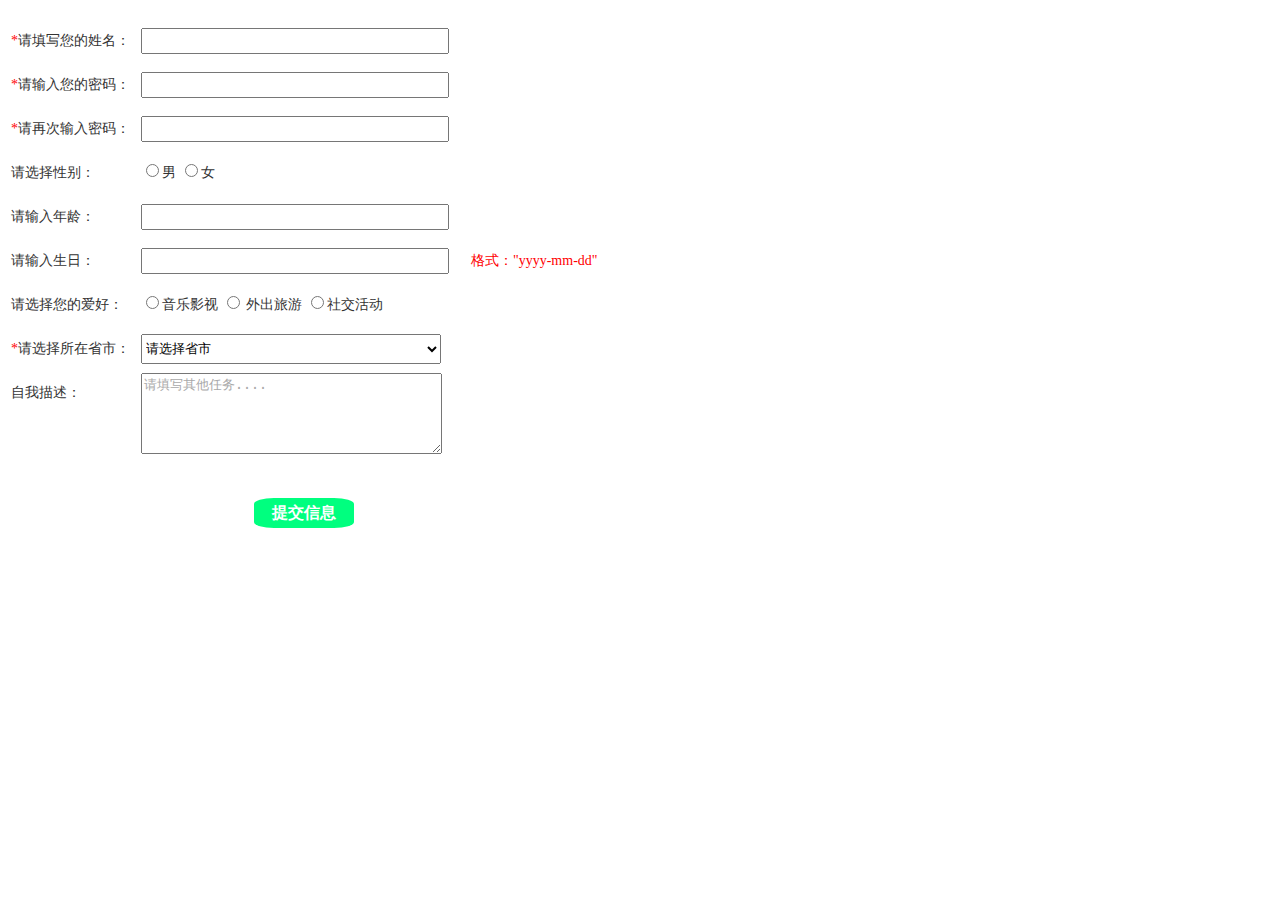
<file: 任务一/index.html>
<!DOCTYPE html>
<html>

<head>
    <meta charset="utf-8" />
    <title>任务一</title>

    <style type="text/css">
        body {
            display: flex;
            flex-direction: column;
            margin-top: 0px 0px;
            justify-content: center;
        }
        
        table {
            color: #333333;
            font-size: 0.875rem;
            width: 600px;
            padding-top: 10px;
            line-height: 40px;
        }
        
        #button {
            width: 100px;
            height: 30px;
            background-color: springgreen;
            border-radius: 20%;
            border: 4px;
            color: white;
            font-size: 16px;
        }
        
        #button:hover {
            width: 100px;
            height: 30px;
            background-color: brown;
            border-radius: 20%;
            border: 1px;
            color: white;
            font-size: 16px;
        }
        
        .input {
            border-spacing: 20px 10px;
            width: 300px;
            height: 20px;
        }
        
        textarea {
            width: 295px;
            vertical-align: top;
            color: darkgrey;
        }
        
        select {
            width: 300px;
            height: 30px;
        }
    </style>


</head>


<body>
    <div>
        <table>
            <tr>
                <td valign="middle" onblur="check2()"><span style="color: red;">*</span>请填写您的姓名：</td>
                <td><input class="input" name="name" /></td>
            </tr>
            <tr>
                <td valign="middle"><span style="color: red;">*</span>请输入您的密码：</td>
                <td><input class="input" type="password" /></td>
            </tr>
            <tr>
                <td valign="middle"><span style="color: red;">*</span>请再次输入密码：</td>
                <td><input class="input" type="password" /></td>
            </tr>

            <tr>
                <td valign="middle"> 请选择性别：</td>
                <td>
                    <input type="radio" name="man" value="man" />男
                    <input type="radio" name="man" value="woman" />女
                </td>
            </tr>
            <tr>
                <td valign="middle"> 请输入年龄：</td>
                <td><input class="input" name="birthday" />
                </td>
            </tr>
            <tr>
                <td valign="middle"> 请输入生日：</td>
                <td><input class="input" id="birthday" onblur="check()" /></td>
                <td> <span style="color: red;" onchange="check()">格式："yyyy-mm-dd"</span></td>
            </tr>
            <tr>
                <td valign="middle"> 请选择您的爱好：</td>
                <td>
                    <input type="radio" name="one_favourit" value="music" />音乐影视
                    <input type="radio" name="two_favourit" value="tour" /> 外出旅游
                    <input type="radio" name="three_favourit" value="talk" />社交活动
                </td>
            </tr>
            <tr>
                <td valign="middle"><span style="color: red;">*</span>请选择所在省市：</td>

                <td>
                    <select name="province">
					<option value="deaftrt">请选择省市</option>
					<option value="shanghai">上海</option>
					<option value="sichuan">四川</option>
					<option value="beijing">北京</option>		
				</select></td>
            </tr>
            <tr>
                <td valign="top">自我描述：</td>
                <td><textarea rows="5">请填写其他任务....</textarea></td>

            </tr>
            <tr>
                <td></td>
                <td style="margin-top: 40px; display: flex;align-items: center;justify-content: center;">

                    <button id="button" value="form" formmethod="post"><strong> 提交信息</strong> </button>
                </td>
            </tr>
        </table>

    </div>


    <script type="text/javascript">
        var reg = /\d{4}-\d{1,2}-\d{1,2}/;
        var date = document.getElementById("birthday");

        function check2() {
            if (this.value != null) {
                this.style.borderColor = "green";
            }

        }

        function check() {
            if (reg.test(date.value) == false) {
                date.style.borderColor = "red";

                console.log("记录中");
            }
        }

        function rec() {
            date.style.borderColor = "none";
            console.log("记录中");
        }
    </script>
</body>

</html>
</file>
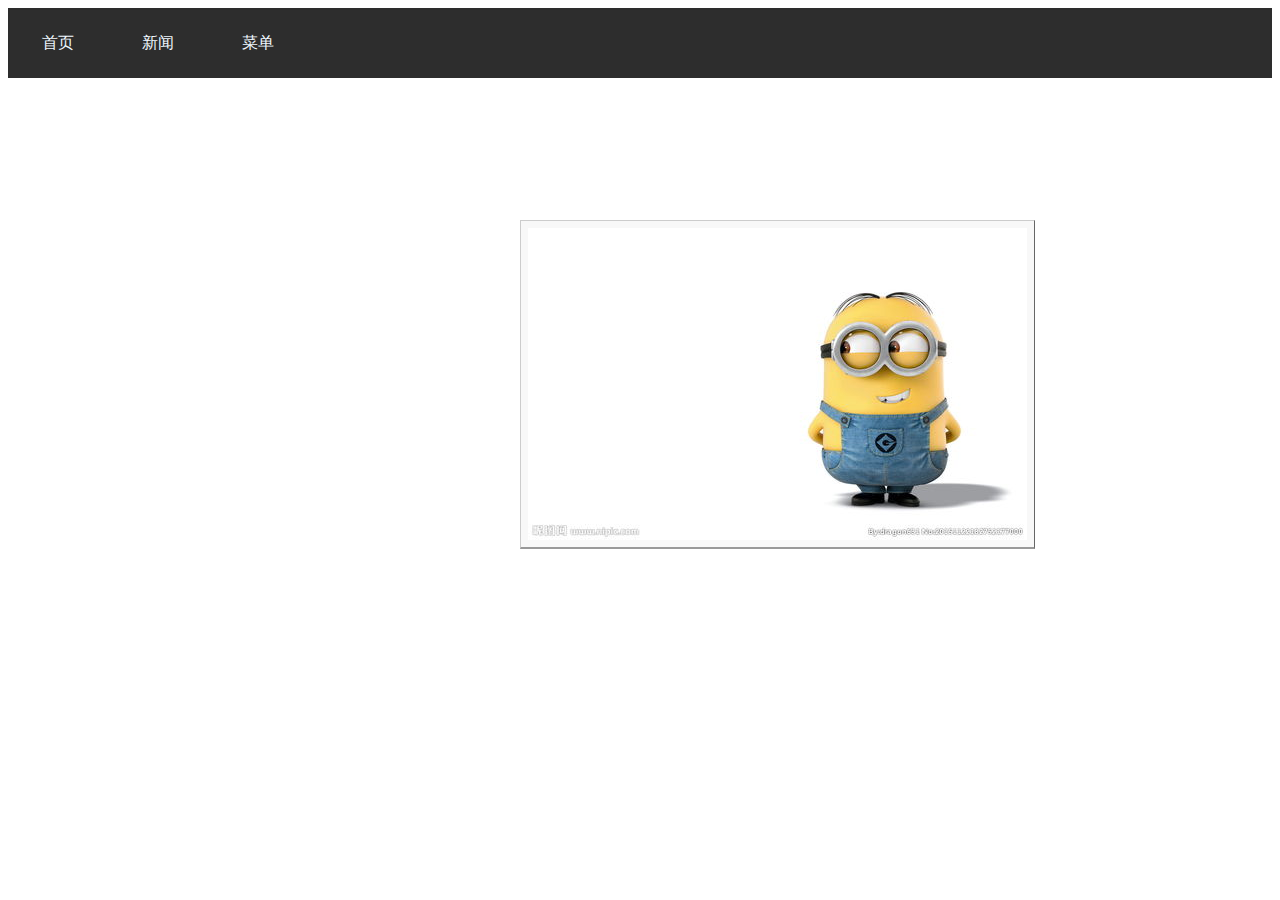
<file: 任务三/index.html>
<!DOCTYPE html>
<html>

<head>
    <meta charset="utf-8" content="任务三" />
    <title>任务三</title>
    <link rel="stylesheet" type="text/css" href="css/Task_3.css" />
</head>

<body>
    <div id="main">
        <div class="title">首页</div>
        <div class="title">新闻</div>
        <div class="menu" onmouseover="appear()" onmouseleave="disappear()">
            菜单
        </div>
    </div>
    <div id="menu" onmouseover="appear()" onmouseleave="disappear()">
        <li class="four" id="LINK1">LINK1</li>
        <li class="four" id="LINK2">LINK2</li>
        <li class="four" id="LINK3">LINK3</li>
    </div>
    <img src="img/link0.jpg" id="photos" />

    <script type="text/javascript" src="js/list.js"></script>

</body>

</html>
</file>
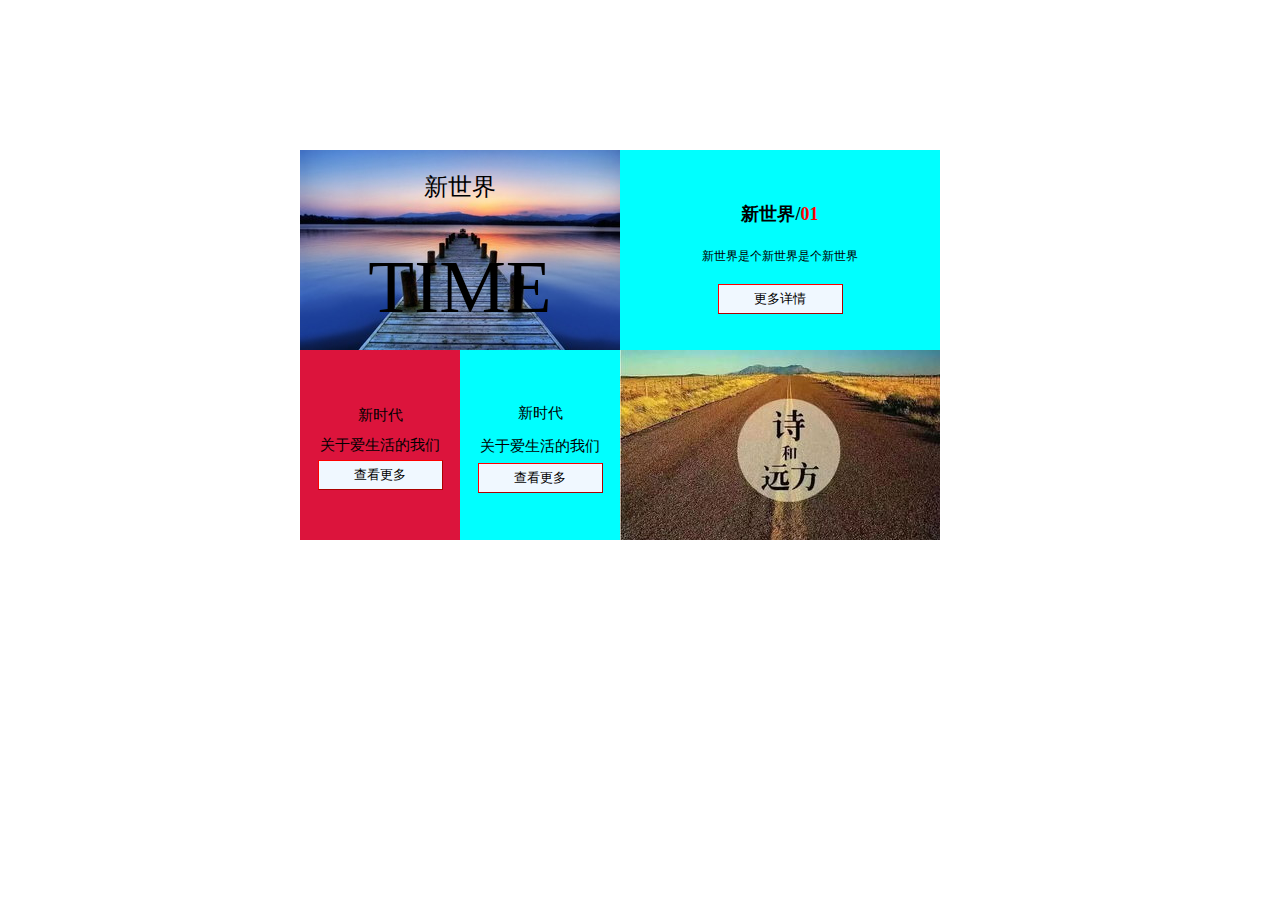
<file: 任务二/index.html>
<!DOCTYPE html>
<html>
	<head>
		<meta charset="utf-8" />
		<title>任务二</title>
		<link rel="stylesheet" type="text/css" href="css/Task_2.css">
	</head>
	<body>
			<div id = "OBA">
				<div id = "Sf">新世界</div>
				<div id = "Hf">TIME</div>
			</div>
			<div id = "left">
				<div id = "LW">
					<h1 style="font-size: 18px; text-align: center;">新世界/<span style="color: red;">01</span></h1>
					<p style="font-size: 12px;">新世界是个新世界是个新世界</p>
				</div>
				<div id = "LWs">
					<button>更多详情</button>
				</div>
					
			</div>
			
			<div id="right">
				<div id="child" >
					<span style="font-size: 15px;">新时代</span>
					<span style="font-size: 15px;">关于爱生活的我们</span>
					<button>查看更多</button>
				</div>

				<div id ="Rchild">
					<p style="font-size: 15px;">新时代</p>
					<p style="font-size: 15px;">关于爱生活的我们</p>
					<button>查看更多</button>
				</div>
			</div>
				
				
			<div id = "TBA">
			
			</div>
	
	</body>
</html>
</file>
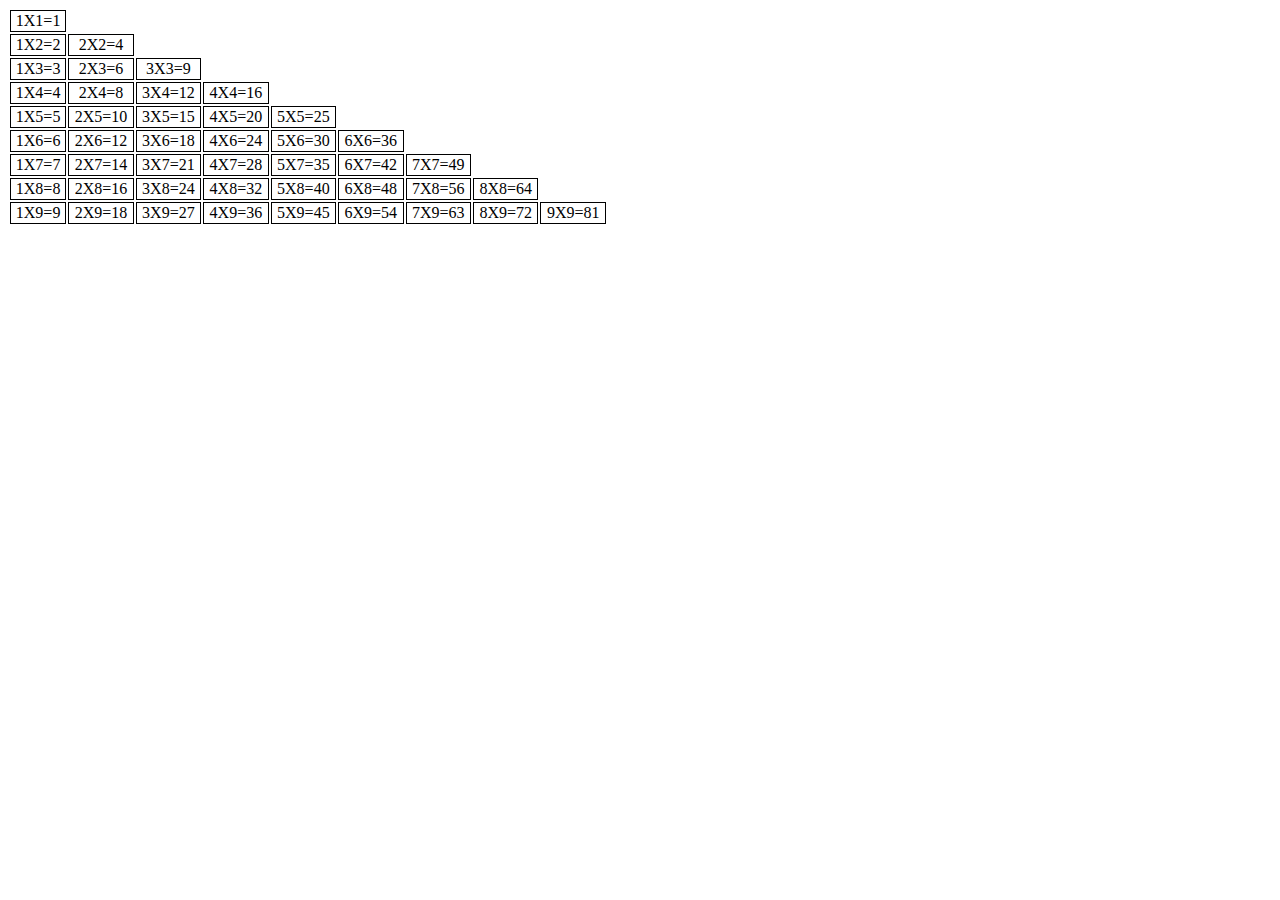
<file: 九九乘法.html>
<!DOCTYPE html>
<html>
	<head>
		<meta charset="utf-8">
	
			<script type="text/javascript">
			
			document.write("<table>")
			for (var a=1;a<10;a++)
			{
				document.write("<tr>")
				
				for (var j=1;j<=a;j++)
				{
					document.write("<td>"+j+ "X" +a+"="+String(a*j) + "</td>")
				}
				
				document.write("</tr>")
				
				
			}
			document.write("</table>")	
			</script>
			<style>
				table{ 
				  width:600px;     
				  border-collapse:separate;
				  } 
				table td{ 
				  border:#000000 1px solid;
				  text-align: center; 
				  } 
		</style>
	</head>
</html>
</file>
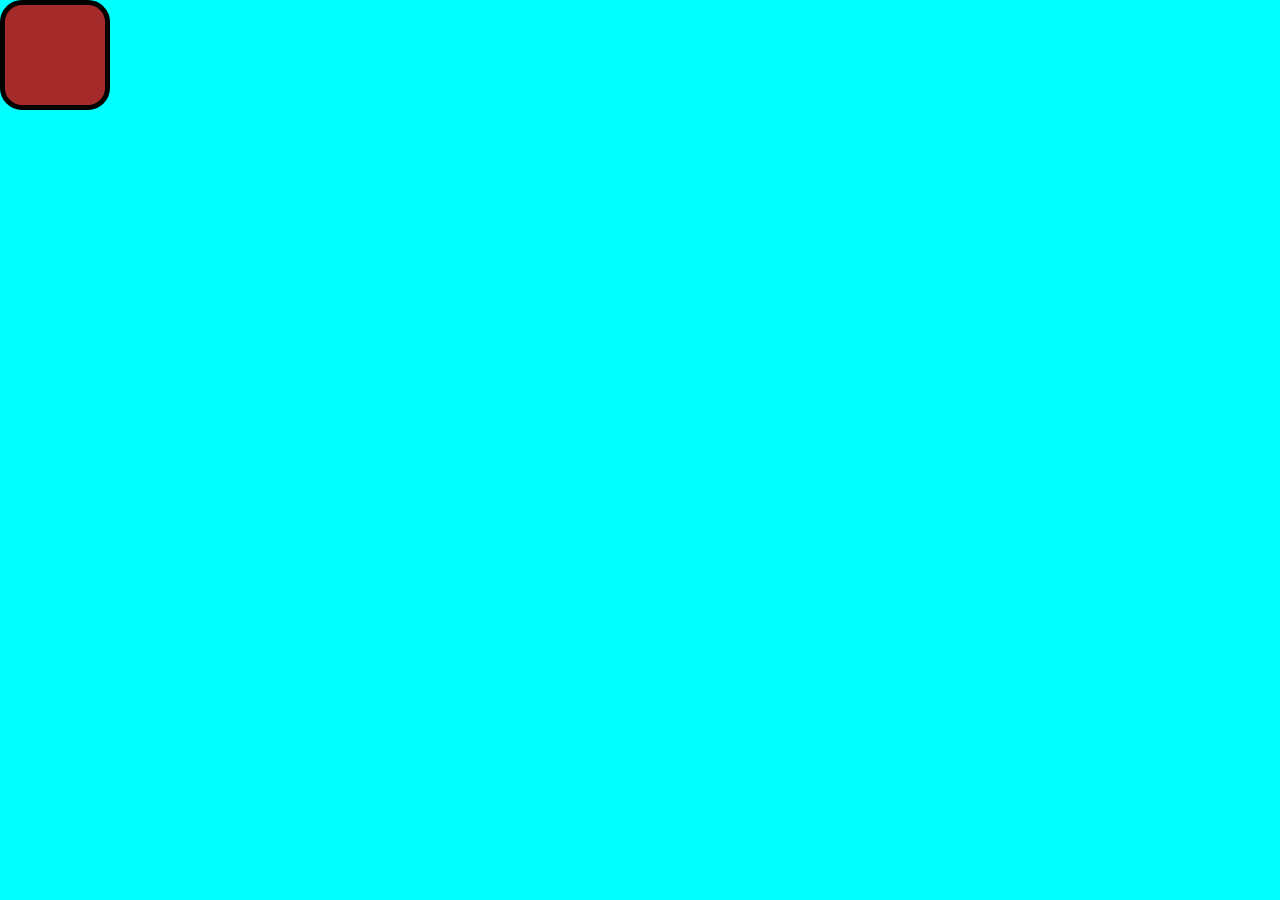
<file: 选做任务/JQ版本.html>
<!DOCTYPE html>
<html lang="en">

<head>
    <meta charset="UTF-8">
    <meta name="viewport" content="width=device-width, initial-scale=1.0">
    <title>Document</title>
    <style>
        body {
            background-color: aqua;
        }
        
        #rec {
            position: absolute;
            top: 0px;
            left: 0px;
            width: 100px;
            height: 100px;
            background-color: brown;
            border-radius: 20%;
            border: 5px solid;
        }
    </style>
    <script src="js/jquery-3.5.1.js">
    </script>
    <script>
        var direct;
        var rect = document.getElementById("rec")
        var
            $("#one").keydown(function(event) {
                confirm.log(event.keyCode);
                direct = event.keyCode
                switch (event.keyCode) {
                    case 37:
                        rect.style.left = left - 10 + "px";
                        break;
                    case 38:
                        rect.style.top = top - 10 + 'px';
                        break;
                    case 39:
                        rect.style.left = left + 10 + "px";
                        break;
                    case 40:
                        rect.style.top = top + 10 + 'px';
                        break;
                    default:
                        console.log(top);
                }


            })
    </script>
</head>

<body id="one">
    <div id="rec">

    </div>
</body>

</html>
</file>
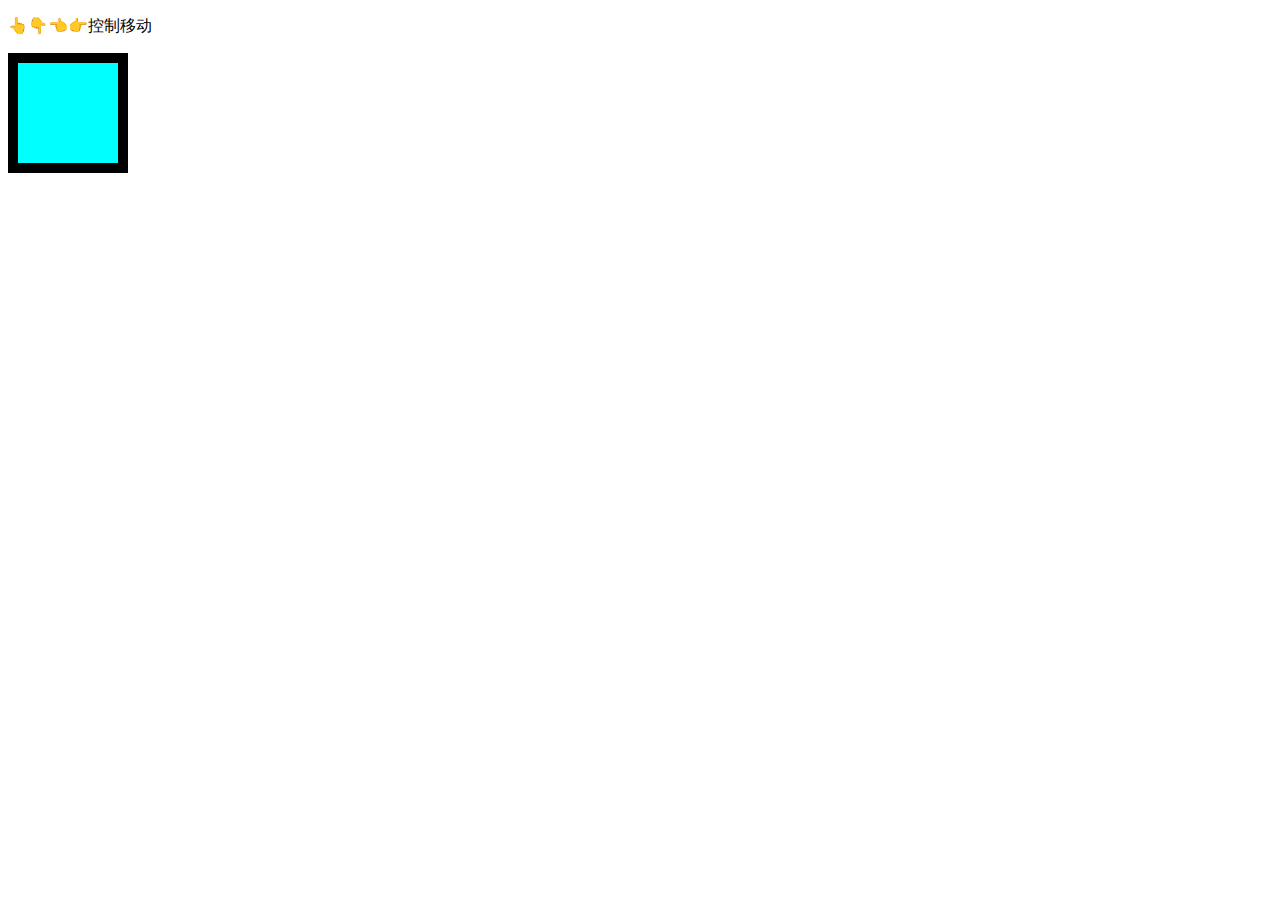
<file: 选做任务/选做任务一.html>
<!DOCTYPE html>
<html>
	<head>
		<meta charset="utf-8">
		<title>选做任务</title>
		<style>
				div{position: absolute;
					width: 6.25rem;
					height: 6.25rem;
					background-color: aqua;
					border: 10px solid;
					
					}
		</style>
	</head>
	<body >
		<p>👆👇👈👉控制移动</p>
		<div id="rect">
			
		</div>
	</body>
	<script type="text/javascript" src="js/Move.js"></script>
</html>
</file>
<file: 任务三/css/Task_3.css>
#main {
		    display: flex;
		    flex-direction: row;
		    align-items: left;
		    justify-content: left;
		    width: 100%;
		    height: 70px;
		    background-color: rgb(45, 45, 45);
		    color: aliceblue;
		}
		
		.four {
		    display: flex;
		    justify-content: center;
		    align-items: center;
		    width: 70px;
		    height: 40px;
		    visibility: hidden;
		}
		
		.four:hover {
		    width: 90px;
		    height: 40px;
		    background-color: black;
		    color: #F0F8FF;
		}
		
		.title {
		    display: flex;
		    flex-direction: column;
		    align-items: center;
		    justify-content: center;
		    width: 100px;
		    height: 70px;
		}
		
		.title:hover {
		    cursor: hand;
		    width: 100px;
		    height: 70px;
		    color: rgb(51, 51, 51);
		    background-color: rgb(238, 238, 238);
		}
		
		img {
		    position: absolute;
		    top: 220px;
		    left: 520px;
		    background: #f8f8f8;
		    border-top: 1px solid #ccc;
		    border-right: 1px solid #666;
		    border-bottom: 2px solid #999;
		    border-left: 1px solid #ccc;
		    padding: 7px;
		}
		
		.menu {
		    display: flex;
		    flex-direction: column;
		    align-items: center;
		    justify-content: center;
		    width: 100px;
		    height: 70px;
		}
		
		.menu:hover {
		    cursor: hand;
		    color: rgb(51, 51, 51);
		    background-color: rgb(238, 238, 238);
		}
		
		#menu {
		    cursor: hand;
		    position: absolute;
		    top: 78px;
		    left: 215px;
		    width: 90px;
		    height: 120px;
		}
		
		#menu:hover {
		    cursor: hand;
		    border-top: 1px solid #ccc;
		    border-right: 1px solid #666;
		    border-bottom: 2px solid #999;
		    border-left: 1px solid #ccc;
		    padding: 7px;
		    /*shadow*/
		}
</file>
<file: 任务二/css/Task_2.css>
body
			{
				overflow: auto;
				width: 520px;
				height: 520px;
				display: grid;
				grid-auto-rows: 200px auto 200px;
				grid-template-columns: 200px auto 200px;
				margin-top: 150px;
				margin-left: 300px;
			}
			#OBA{
				
				width: 320px;
				height: 200px;
				background: url(../img/one.jpg) repeat;
				grid-column: 1/1;
				grid-row: 1/1;
				display: flex;
				flex-direction: column;
				align-items: center;
				justify-content: space-around;
				
				}
			
			#TBA{
				width: 320px;
				height: 190px;
				background: url(../img/two.jpg) repeat;
				grid-column: 3/3;
				grid-row: 2/2;
			
				}
				#Hf{font-size: 75px;}
				#Sf{font-size: 24px;}
				#right
				{
					width: 320px;
					height: 190px;
					grid-column: 1/2;
					grid-row: 2/2;
					background-color: #00FFFF;
					display: flex;
					flex-direction: row;
					align-items: flex-start;
					justify-content: center;}
				#left
				{	line-height: 30px;
					display: flex;
					flex-direction: column;
					align-items: center;
					justify-content: center;
					width: 320px;
					height: 200px;
					grid-column: 3/3;
					grid-row: 1/2;
					background-color: #00FFFF;
				}
				#child{
					line-height: 30px;
					width: 12rem; 
					height: 11.875rem; 
					background-color: crimson;
					display: flex;
					flex-direction: column;
					align-items: center;
					justify-content: center;
				}
				button{
					height: 30px;
					width: 125px;
					background-color: aliceblue;
					border-width: thin;
					border-color: red;
					
				}
				#Rchild{
					line-height: 3px;
					width: 12rem; 
					height: 11.875rem; 
					display: flex;
					flex-direction: column;
					align-items: center;
					justify-content: center;}
</file>
